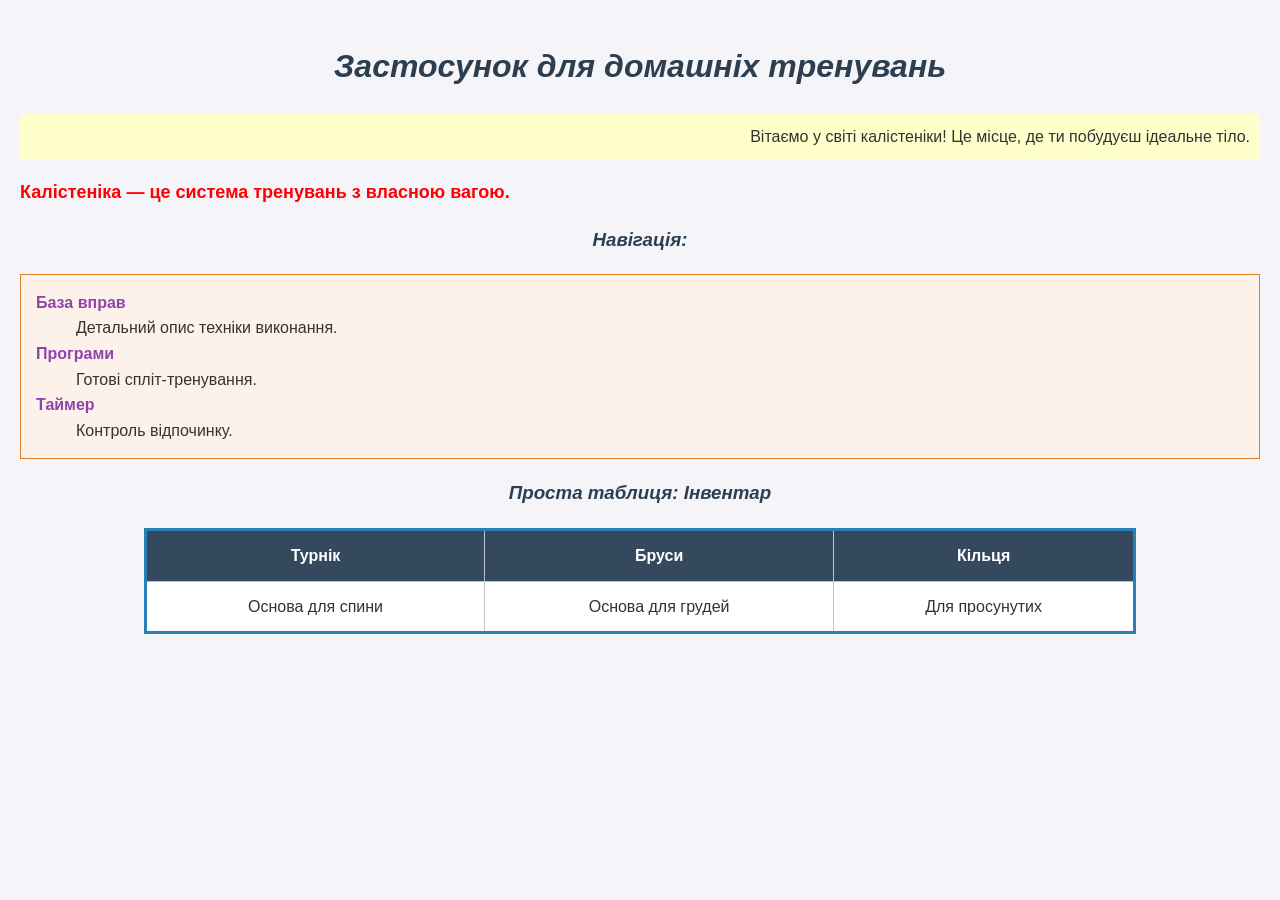
<file: index.html>
<!DOCTYPE html>
<html lang="uk">
<head>
    <meta charset="UTF-8">
    <meta name="author" content="Володимир Іщук">
    <title>Головна - Калістеніка</title>
    <link rel="stylesheet" href="style.css">
    
    <style>
        a { color: #8e44ad; }
    </style>
</head>
<body>

    <h1>Застосунок для домашніх тренувань</h1>
    
    <p style="text-align: right; background-color: #ffffcc; padding: 10px; border-radius: 5px;">
        Вітаємо у світі калістеніки! Це місце, де ти побудуєш ідеальне тіло.
    </p>
    
    <p class="highlight-text important-rule">Калістеніка — це система тренувань з власною вагою.</p>

    <h3>Навігація:</h3>
    <dl>
        <dt><a href="exercises.html">База вправ</a></dt>
        <dd>Детальний опис техніки виконання.</dd>
        <dt><a href="programs.html">Програми</a></dt>
        <dd>Готові спліт-тренування.</dd>
        <dt><a href="timer.html">Таймер</a></dt>
        <dd>Контроль відпочинку.</dd>
    </dl>

    <h3>Проста таблиця: Інвентар</h3>
    <table id="special-table">
        <tr>
            <th>Турнік</th>
            <th>Бруси</th>
            <th>Кільця</th>
        </tr>
        <tr>
            <td>Основа для спини</td>
            <td>Основа для грудей</td>
            <td>Для просунутих</td>
        </tr>
    </table>

</body>
</html>
</file>
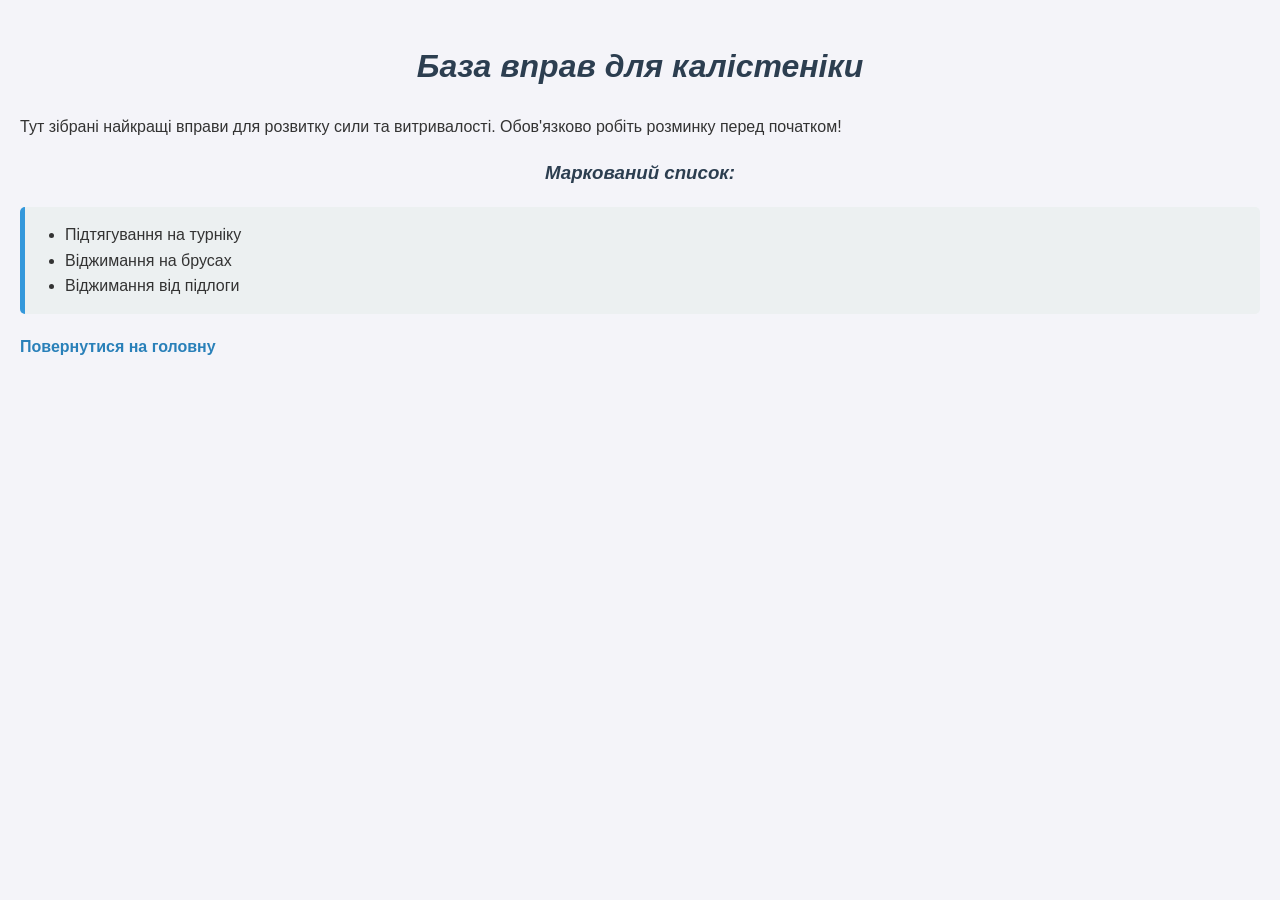
<file: exercises.html>
<!DOCTYPE html>
<html lang="uk">
<head>
    <meta charset="UTF-8">
    <meta name="author" content="Володимир Іщук">
    <title>База вправ</title>
    <link rel="stylesheet" href="style.css">
</head>
<body>
    <h1>База вправ для калістеніки</h1>
    <p>Тут зібрані найкращі вправи для розвитку сили та витривалості. Обов'язково робіть розминку перед початком!</p>

    <h3>Маркований список:</h3>
    <ul>
        <li>Підтягування на турніку</li>
        <li>Віджимання на брусах</li>
        <li>Віджимання від підлоги</li>
    </ul>

    <p><a href="index.html">Повернутися на головну</a></p>
</body>
</html>
</file>
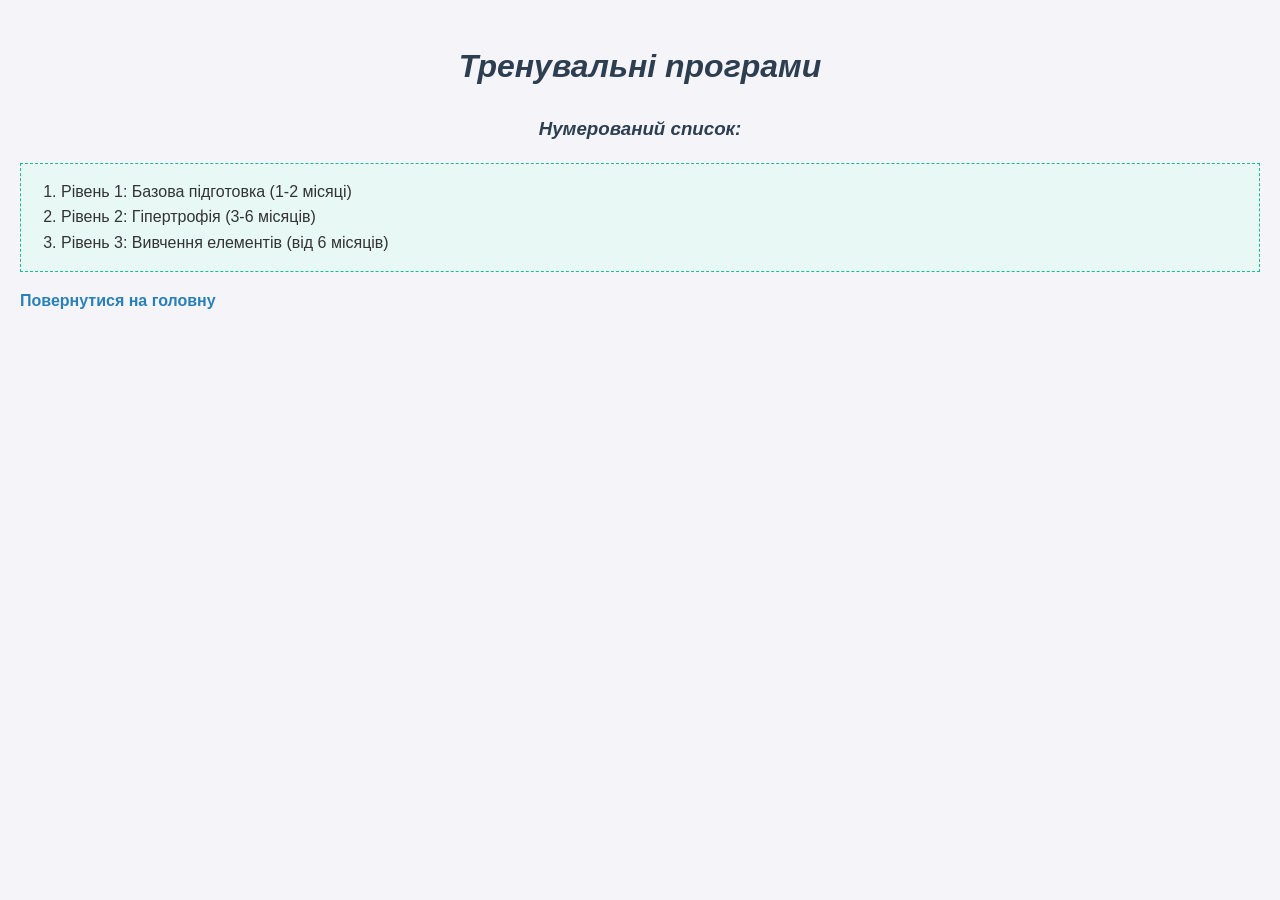
<file: programs.html>
<!DOCTYPE html>
<html lang="uk">
<head>
    <meta charset="UTF-8">
    <meta name="author" content="Володимир Іщук">
    <title>Програми</title>
    <link rel="stylesheet" href="style.css">
</head>
<body>
    <h1>Тренувальні програми</h1>

    <h3>Нумерований список:</h3>
    <ol>
        <li>Рівень 1: Базова підготовка (1-2 місяці)</li>
        <li>Рівень 2: Гіпертрофія (3-6 місяців)</li>
        <li>Рівень 3: Вивчення елементів (від 6 місяців)</li>
    </ol>

    <p><a href="index.html">Повернутися на головну</a></p>
</body>
</html>
</file>
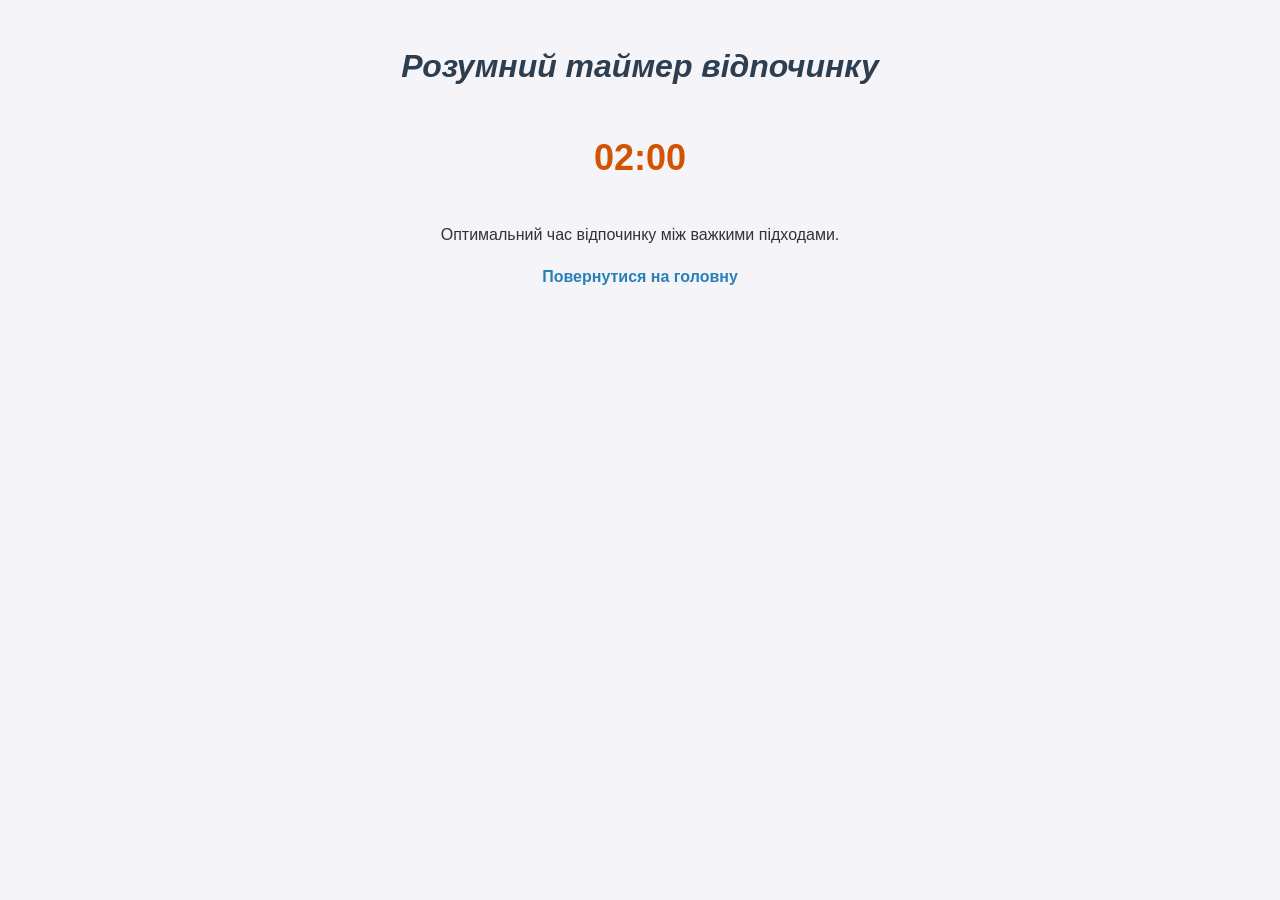
<file: timer.html>
<!DOCTYPE html>
<html lang="uk">
<head>
    <meta charset="UTF-8">
    <meta name="author" content="Володимир Іщук">
    <title>Таймер</title>
    <link rel="stylesheet" href="style.css">
</head>
<body>
    <h1>Розумний таймер відпочинку</h1>
    
    <p class="highlight-text" style="text-align: center; font-size: 36px;">02:00</p>
    <p style="text-align: center;">Оптимальний час відпочинку між важкими підходами.</p>
    
    <p style="text-align: center;"><a href="index.html">Повернутися на головну</a></p>
</body>
</html>
</file>
<file: style.css>
/* Загальні стилі для тіла сторінки */
body {
    background-color: #f4f4f9;
    font-family: 'Arial', sans-serif;
    color: #333333;
    line-height: 1.6;
    margin: 0;
    padding: 20px;
}

/* Стилі для заголовків (HN) */
h1, h2, h3 {
    color: #2c3e50;
    text-align: center;
    font-style: italic;
}

/* Зовнішні стилі для посилань */
a {
    text-decoration: none;
    color: #2980b9;
    font-weight: bold;
}
a:hover {
    color: #e74c3c;
}

/* Класи та унікальні ідентифікатори */
.highlight-text {
    font-size: 18px;
    font-weight: bold;
    color: #d35400;
}

#special-table {
    width: 80%;
    margin: 20px auto;
    border-collapse: collapse;
    border: 3px solid #2980b9;
}

/* Використання !important (вимога лаби) */
.important-rule {
    color: red !important;
}

/* Стилі для списків (поля, заповнення, межі, фон) */
ul {
    background-color: #ecf0f1;
    padding: 15px 15px 15px 40px;
    border-radius: 5px;
    border-left: 5px solid #3498db;
    margin-bottom: 20px;
}

ol {
    background-color: #e8f8f5;
    padding: 15px 15px 15px 40px;
    border: 1px dashed #1abc9c;
}

dl {
    background-color: #fdf2e9;
    padding: 15px;
    border: 1px solid #e67e22;
}
dt {
    font-weight: bold;
    color: #d35400;
}

/* Стилі для таблиць */
th, td {
    border: 1px solid #bdc3c7;
    padding: 12px;
    text-align: center;
}
th {
    background-color: #34495e;
    color: white;
}
td {
    background-color: #ffffff;
}
</file>
